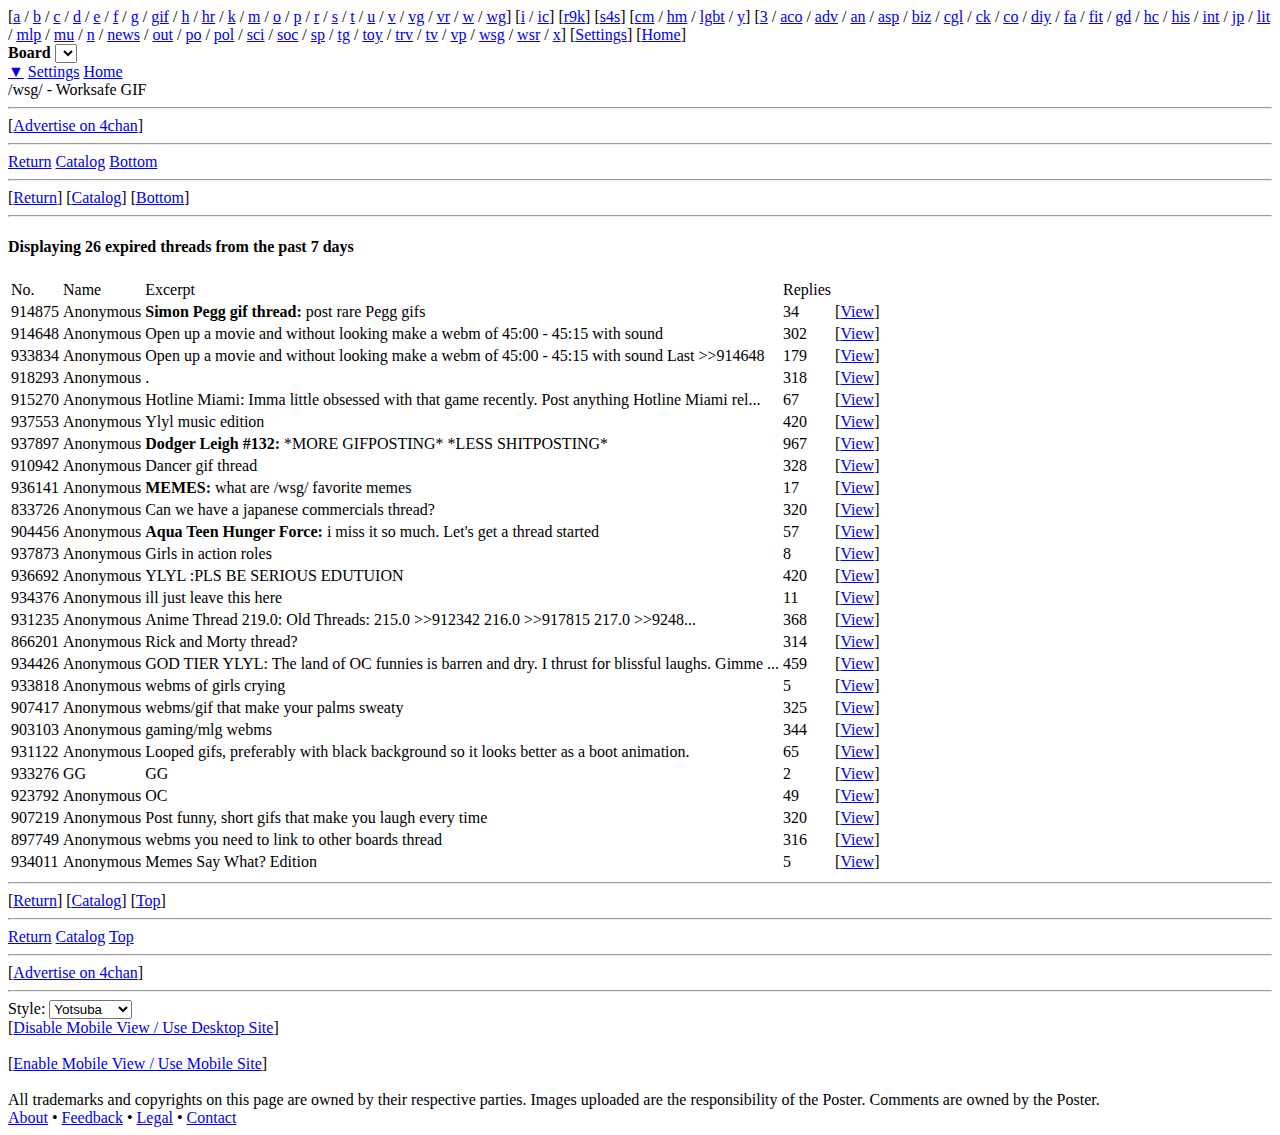
<file: src/test/resources/scraper/module/chan/test1.html>
<!DOCTYPE html>
<html>
<head>
<meta charset="utf-8">
<meta name="robots" content="noarchive">
<meta name="description"
	content="&quot;/wsg/ - Worksafe GIF&quot; is 4chan's imageboard dedicated to sharing worksafe animated GIFs and WEBMs.">
<meta name="keywords"
	content="imageboard,worksafe,animated,gif,gifs,webm,webms">
<meta name="referrer" content="origin">
<meta name="viewport" content="width=device-width,initial-scale=1">
<link rel="shortcut icon" href="//s.4cdn.org/image/favicon-ws.ico">
<link rel="stylesheet" title="switch"
	href="//s.4cdn.org/css/yotsubluenew.644.css">
<link rel="alternate stylesheet" style="text/css"
	href="//s.4cdn.org/css/yotsubanew.644.css" title="Yotsuba New">
<link rel="alternate stylesheet" style="text/css"
	href="//s.4cdn.org/css/yotsubluenew.644.css" title="Yotsuba B New">
<link rel="alternate stylesheet" style="text/css"
	href="//s.4cdn.org/css/futabanew.644.css" title="Futaba New">
<link rel="alternate stylesheet" style="text/css"
	href="//s.4cdn.org/css/burichannew.644.css" title="Burichan New">
<link rel="alternate stylesheet" style="text/css"
	href="//s.4cdn.org/css/photon.644.css" title="Photon">
<link rel="alternate stylesheet" style="text/css"
	href="//s.4cdn.org/css/tomorrow.644.css" title="Tomorrow">
<link rel="stylesheet" href="//s.4cdn.org/css/yotsubluemobile.644.css">
<link rel="canonical" href="http://boards.4chan.org/wsg/archive">
<link rel="alternate" title="RSS feed" href="/wsg/index.rss"
	type="application/rss+xml">
<title>/wsg/ - Worksafe GIF - Archive - 4chan</title>
<script type="text/javascript">
	var style_group = "ws_style", cssVersion = 644, jsVersion = 1017, comlen = 2000, maxFilesize = 4194304, maxLines = 100, file_too_big = "Error: Maximum file size allowed is 4096 KB.", clickable_ids = 1, cooldowns = {
		"thread" : 600,
		"reply" : 30,
		"image" : 60,
		"reply_intra" : 60,
		"image_intra" : 60
	};
	var board_archived = true;
	var check_for_block = 1;
	blockPlea = 'Please <a class="aplnk" href="//www.4chan.org/news?all#109" target="_blank">support 4chan</a> by disabling your ad blocker on *.4chan.org/*, <a class="aplnk" href="https://www.4chan.org/advertise?selfserve" target="_blank">purchasing a self-serve ad</a>, or <a class="aplnk" href="https://www.4chan.org/pass" target="_blank">buying a 4chan Pass</a>.';
</script>
<script type="text/javascript" data-cfasync="false"
	src="//s.4cdn.org/js/core.min.1000.js"></script>
<script type="text/javascript" data-cfasync="false"
	src="//s.4cdn.org/js/extension.min.1033.js"></script>
<script type="text/javascript">
	initAds('ws', 'wsg');
</script>
<noscript>
	<style type="text/css">
#postForm {
	display: table !important;
}

#g-recaptcha {
	display: none;
}
</style>
</noscript>
</head>
<body class="is_arclist board_wsg">
	<span id="id_css"></span>
	<div id="boardNavDesktop" class="desktop">
		<span class="boardList">[<a href="/a/archive"
			title="Anime & Manga">a</a> / <a href="/b/" title="Random">b</a> / <a
			href="/c/archive" title="Anime/Cute">c</a> / <a href="/d/archive"
			title="Hentai/Alternative">d</a> / <a href="/e/archive" title="Ecchi">e</a>
			/ <a href="/f/" title="Flash">f</a> / <a href="/g/archive"
			title="Technology">g</a> / <a href="/gif/archive" title="Adult GIF">gif</a>
			/ <a href="/h/archive" title="Hentai">h</a> / <a href="/hr/archive"
			title="High Resolution">hr</a> / <a href="/k/archive" title="Weapons">k</a>
			/ <a href="/m/archive" title="Mecha">m</a> / <a href="/o/archive"
			title="Auto">o</a> / <a href="/p/archive" title="Photo">p</a> / <a
			href="/r/archive" title="Adult Requests">r</a> / <a href="/s/archive"
			title="Sexy Beautiful Women">s</a> / <a href="/t/archive"
			title="Torrents">t</a> / <a href="/u/archive" title="Yuri">u</a> / <a
			href="/v/archive" title="Video Games">v</a> / <a href="/vg/archive"
			title="Video Game Generals">vg</a> / <a href="/vr/archive"
			title="Retro Games">vr</a> / <a href="/w/archive"
			title="Anime/Wallpapers">w</a> / <a href="/wg/archive"
			title="Wallpapers/General">wg</a>] [<a href="/i/archive"
			title="Oekaki">i</a> / <a href="/ic/archive" title="Artwork/Critique">ic</a>]
			[<a href="/r9k/archive" title="ROBOT9001">r9k</a>] [<a
			href="/s4s/archive" title="Shit 4chan Says">s4s</a>] [<a
			href="/cm/archive" title="Cute/Male">cm</a> / <a href="/hm/archive"
			title="Handsome Men">hm</a> / <a href="/lgbt/archive" title="LGBT">lgbt</a>
			/ <a href="/y/archive" title="Yaoi">y</a>] [<a href="/3/archive"
			title="3DCG">3</a> / <a href="/aco/archive" title="Adult Cartoons">aco</a>
			/ <a href="/adv/archive" title="Advice">adv</a> / <a
			href="/an/archive" title="Animals & Nature">an</a> / <a
			href="/asp/archive" title="Alternative Sports">asp</a> / <a
			href="/biz/archive" title="Business & Finance">biz</a> / <a
			href="/cgl/archive" title="Cosplay & EGL">cgl</a> / <a
			href="/ck/archive" title="Food & Cooking">ck</a> / <a
			href="/co/archive" title="Comics & Cartoons">co</a> / <a
			href="/diy/archive" title="Do It Yourself">diy</a> / <a
			href="/fa/archive" title="Fashion">fa</a> / <a href="/fit/archive"
			title="Fitness">fit</a> / <a href="/gd/archive"
			title="Graphic Design">gd</a> / <a href="/hc/archive"
			title="Hardcore">hc</a> / <a href="/his/archive"
			title="History & Humanities">his</a> / <a href="/int/archive"
			title="International">int</a> / <a href="/jp/archive"
			title="Otaku Culture">jp</a> / <a href="/lit/archive"
			title="Literature">lit</a> / <a href="/mlp/archive" title="Pony">mlp</a>
			/ <a href="/mu/archive" title="Music">mu</a> / <a href="/n/archive"
			title="Transportation">n</a> / <a href="/news/archive"
			title="Current News">news</a> / <a href="/out/archive"
			title="Outdoors">out</a> / <a href="/po/archive"
			title="Papercraft & Origami">po</a> / <a href="/pol/archive"
			title="Politically Incorrect">pol</a> / <a href="/sci/archive"
			title="Science & Math">sci</a> / <a href="/soc/archive"
			title="Cams & Meetups">soc</a> / <a href="/sp/archive" title="Sports">sp</a>
			/ <a href="/tg/archive" title="Traditional Games">tg</a> / <a
			href="/toy/archive" title="Toys">toy</a> / <a href="/trv/archive"
			title="Travel">trv</a> / <a href="/tv/archive"
			title="Television & Film">tv</a> / <a href="/vp/archive"
			title="Pok&eacute;mon">vp</a> / <a href="/wsg/archive"
			title="Worksafe GIF">wsg</a> / <a href="/wsr/archive"
			title="Worksafe Requests">wsr</a> / <a href="/x/archive"
			title="Paranormal">x</a>]
		</span><span id="navtopright">[<a href="javascript:void(0);"
			id="settingsWindowLink">Settings</a>] [<a href="//www.4chan.org/"
			target="_top">Home</a>]
		</span>
	</div>
	<div id="boardNavMobile" class="mobile">
		<div class="boardSelect">
			<strong>Board</strong> <select id="boardSelectMobile"></select>
		</div>
		<div class="pageJump">
			<a href="#bottom">&#9660;</a> <a href="javascript:void(0);"
				id="settingsWindowLinkMobile">Settings</a> <a href="//www.4chan.org"
				target="_top">Home</a>
		</div>
	</div>
	<div class="boardBanner">
		<div id="bannerCnt" class="title desktop" data-src="104.gif"></div>
		<div class="boardTitle">/wsg/ - Worksafe GIF</div>
	</div>
	<hr class="abovePostForm">
	<div class="topad center ad-cnt">
		<div id="azk91603"></div>
	</div>
	<div class="ad-plea ad-plea-top">
		[<a href="https://www.4chan.org/advertise?selfserve" target="_blank"
			title="4chan Self-Serve Ads">Advertise on 4chan</a>]
	</div>
	<hr class="belowLeaderboard">
	<div class="navLinks mobile">
		<span class="mobileib button"><a href="/wsg/" accesskey="a">Return</a></span>
		<span class="mobileib button"><a href="/wsg/catalog">Catalog</a></span>
		<span class="mobileib button"><a href="#bottom">Bottom</a></span>
	</div>
	<hr class="desktop">
	<div class="navLinks desktop">
		[<a href="/wsg/" accesskey="a">Return</a>] [<a href="/wsg/catalog">Catalog</a>]
		[<a href="#bottom">Bottom</a>]
	</div>
	<hr>
	<h4 class="center">Displaying 26 expired threads from the past 7
		days</h4>
	<table id="arc-list" class="flashListing">
		<thead>
			<tr>
				<td class="postblock">No.</td>
				<td class="postblock">Name</td>
				<td class="postblock">Excerpt</td>
				<td class="postblock"><span id="arc-sort"
					title="Sort by # of replies (descending)">Replies</span></td>
				<td class="postblock"></td>
			</tr>
		</thead>
		<tbody>
			<tr>
				<td>914875</td>
				<td class="name-col"><span class="name">Anonymous</span></td>
				<td class="teaser-col"><b>Simon Pegg gif thread:</b> post rare
					Pegg gifs</td>
				<td>34</td>
				<td>[<a class="quotelink" href="/wsg/thread/914875#p914875">View</a>]
				</td>
			</tr>
			<tr>
				<td>914648</td>
				<td class="name-col"><span class="name">Anonymous</span></td>
				<td class="teaser-col">Open up a movie and without looking make
					a webm of 45:00 - 45:15 with sound</td>
				<td>302</td>
				<td>[<a class="quotelink" href="/wsg/thread/914648#p914648">View</a>]
				</td>
			</tr>
			<tr>
				<td>933834</td>
				<td class="name-col"><span class="name">Anonymous</span></td>
				<td class="teaser-col">Open up a movie and without looking make
					a webm of 45:00 - 45:15 with sound Last &gt;&gt;914648</td>
				<td>179</td>
				<td>[<a class="quotelink" href="/wsg/thread/933834#p933834">View</a>]
				</td>
			</tr>
			<tr>
				<td>918293</td>
				<td class="name-col"><span class="name">Anonymous</span></td>
				<td class="teaser-col">.</td>
				<td>318</td>
				<td>[<a class="quotelink" href="/wsg/thread/918293#p918293">View</a>]
				</td>
			</tr>
			<tr>
				<td>915270</td>
				<td class="name-col"><span class="name">Anonymous</span></td>
				<td class="teaser-col">Hotline Miami: Imma little obsessed with
					that game recently. Post anything Hotline Miami rel...</td>
				<td>67</td>
				<td>[<a class="quotelink" href="/wsg/thread/915270#p915270">View</a>]
				</td>
			</tr>
			<tr>
				<td>937553</td>
				<td class="name-col"><span class="name">Anonymous</span></td>
				<td class="teaser-col">Ylyl music edition</td>
				<td>420</td>
				<td>[<a class="quotelink" href="/wsg/thread/937553#p937553">View</a>]
				</td>
			</tr>
			<tr>
				<td>937897</td>
				<td class="name-col"><span class="name">Anonymous</span></td>
				<td class="teaser-col"><b>Dodger Leigh #132:</b> *MORE
					GIFPOSTING* *LESS SHITPOSTING*</td>
				<td>967</td>
				<td>[<a class="quotelink" href="/wsg/thread/937897#p937897">View</a>]
				</td>
			</tr>
			<tr>
				<td>910942</td>
				<td class="name-col"><span class="name">Anonymous</span></td>
				<td class="teaser-col">Dancer gif thread</td>
				<td>328</td>
				<td>[<a class="quotelink" href="/wsg/thread/910942#p910942">View</a>]
				</td>
			</tr>
			<tr>
				<td>936141</td>
				<td class="name-col"><span class="name">Anonymous</span></td>
				<td class="teaser-col"><b>MEMES:</b> what are /wsg/ favorite
					memes</td>
				<td>17</td>
				<td>[<a class="quotelink" href="/wsg/thread/936141#p936141">View</a>]
				</td>
			</tr>
			<tr>
				<td>833726</td>
				<td class="name-col"><span class="name">Anonymous</span></td>
				<td class="teaser-col">Can we have a japanese commercials
					thread?</td>
				<td>320</td>
				<td>[<a class="quotelink" href="/wsg/thread/833726#p833726">View</a>]
				</td>
			</tr>
			<tr>
				<td>904456</td>
				<td class="name-col"><span class="name">Anonymous</span></td>
				<td class="teaser-col"><b>Aqua Teen Hunger Force:</b> i miss it
					so much. Let&#039;s get a thread started</td>
				<td>57</td>
				<td>[<a class="quotelink" href="/wsg/thread/904456#p904456">View</a>]
				</td>
			</tr>
			<tr>
				<td>937873</td>
				<td class="name-col"><span class="name">Anonymous</span></td>
				<td class="teaser-col">Girls in action roles</td>
				<td>8</td>
				<td>[<a class="quotelink" href="/wsg/thread/937873#p937873">View</a>]
				</td>
			</tr>
			<tr>
				<td>936692</td>
				<td class="name-col"><span class="name">Anonymous</span></td>
				<td class="teaser-col">YLYL :PLS BE SERIOUS EDUTUION</td>
				<td>420</td>
				<td>[<a class="quotelink" href="/wsg/thread/936692#p936692">View</a>]
				</td>
			</tr>
			<tr>
				<td>934376</td>
				<td class="name-col"><span class="name">Anonymous</span></td>
				<td class="teaser-col">ill just leave this here</td>
				<td>11</td>
				<td>[<a class="quotelink" href="/wsg/thread/934376#p934376">View</a>]
				</td>
			</tr>
			<tr>
				<td>931235</td>
				<td class="name-col"><span class="name">Anonymous</span></td>
				<td class="teaser-col">Anime Thread 219.0: Old Threads: 215.0
					&gt;&gt;912342 216.0 &gt;&gt;917815 217.0 &gt;&gt;9248...</td>
				<td>368</td>
				<td>[<a class="quotelink" href="/wsg/thread/931235#p931235">View</a>]
				</td>
			</tr>
			<tr>
				<td>866201</td>
				<td class="name-col"><span class="name">Anonymous</span></td>
				<td class="teaser-col">Rick and Morty thread?</td>
				<td>314</td>
				<td>[<a class="quotelink" href="/wsg/thread/866201#p866201">View</a>]
				</td>
			</tr>
			<tr>
				<td>934426</td>
				<td class="name-col"><span class="name">Anonymous</span></td>
				<td class="teaser-col">GOD TIER YLYL: The land of OC funnies is
					barren and dry. I thrust for blissful laughs. Gimme ...</td>
				<td>459</td>
				<td>[<a class="quotelink" href="/wsg/thread/934426#p934426">View</a>]
				</td>
			</tr>
			<tr>
				<td>933818</td>
				<td class="name-col"><span class="name">Anonymous</span></td>
				<td class="teaser-col">webms of girls crying</td>
				<td>5</td>
				<td>[<a class="quotelink" href="/wsg/thread/933818#p933818">View</a>]
				</td>
			</tr>
			<tr>
				<td>907417</td>
				<td class="name-col"><span class="name">Anonymous</span></td>
				<td class="teaser-col">webms/gif that make your palms sweaty</td>
				<td>325</td>
				<td>[<a class="quotelink" href="/wsg/thread/907417#p907417">View</a>]
				</td>
			</tr>
			<tr>
				<td>903103</td>
				<td class="name-col"><span class="name">Anonymous</span></td>
				<td class="teaser-col">gaming/mlg webms</td>
				<td>344</td>
				<td>[<a class="quotelink" href="/wsg/thread/903103#p903103">View</a>]
				</td>
			</tr>
			<tr>
				<td>931122</td>
				<td class="name-col"><span class="name">Anonymous</span></td>
				<td class="teaser-col">Looped gifs, preferably with black
					background so it looks better as a boot animation.</td>
				<td>65</td>
				<td>[<a class="quotelink" href="/wsg/thread/931122#p931122">View</a>]
				</td>
			</tr>
			<tr>
				<td>933276</td>
				<td class="name-col"><span class="name">GG</span></td>
				<td class="teaser-col">GG</td>
				<td>2</td>
				<td>[<a class="quotelink" href="/wsg/thread/933276#p933276">View</a>]
				</td>
			</tr>
			<tr>
				<td>923792</td>
				<td class="name-col"><span class="name">Anonymous</span></td>
				<td class="teaser-col">OC</td>
				<td>49</td>
				<td>[<a class="quotelink" href="/wsg/thread/923792#p923792">View</a>]
				</td>
			</tr>
			<tr>
				<td>907219</td>
				<td class="name-col"><span class="name">Anonymous</span></td>
				<td class="teaser-col">Post funny, short gifs that make you
					laugh every time</td>
				<td>320</td>
				<td>[<a class="quotelink" href="/wsg/thread/907219#p907219">View</a>]
				</td>
			</tr>
			<tr>
				<td>897749</td>
				<td class="name-col"><span class="name">Anonymous</span></td>
				<td class="teaser-col">webms you need to link to other boards
					thread</td>
				<td>316</td>
				<td>[<a class="quotelink" href="/wsg/thread/897749#p897749">View</a>]
				</td>
			</tr>
			<tr>
				<td>934011</td>
				<td class="name-col"><span class="name">Anonymous</span></td>
				<td class="teaser-col">Memes Say What? Edition</td>
				<td>5</td>
				<td>[<a class="quotelink" href="/wsg/thread/934011#p934011">View</a>]
				</td>
			</tr>
		</tbody>
	</table>
	<hr>
	<div class="navLinks navLinksBot desktop">
		[<a href="/wsg/" accesskey="a">Return</a>] [<a href="/wsg/catalog">Catalog</a>]
		[<a href="#top">Top</a>]
	</div>
	<hr class="desktop">
	<div class="navLinks mobile">
		<span class="mobileib button"><a href="/wsg/" accesskey="a">Return</a></span>
		<span class="mobileib button"><a href="/wsg/catalog">Catalog</a></span>
		<span class="mobileib button"><a href="#top">Top</a></span>
	</div>
	<hr class="mobile">
	<div class="bottomad center ad-cnt">
		<div id="azk53379"></div>
	</div>
	<div class="ad-plea ad-plea-bottom">
		[<a href="https://www.4chan.org/advertise?selfserve" target="_blank"
			title="4chan Self-Serve Ads">Advertise on 4chan</a>]
	</div>
	<hr>
	<div class="bottomCtrl desktop">
		<span class="stylechanger">Style: <select id="styleSelector">
				<option value="Yotsuba New">Yotsuba</option>
				<option value="Yotsuba B New">Yotsuba B</option>
				<option value="Futaba New">Futaba</option>
				<option value="Burichan New">Burichan</option>
				<option value="Tomorrow">Tomorrow</option>
				<option value="Photon">Photon</option>
		</select>
		</span>
	</div>
	<div id="absbot" class="absBotText">
		<div class="mobile">
			<span id="disable-mobile">[<a
				href="javascript:disableMobile();">Disable Mobile View / Use
					Desktop Site</a>]<br>
			<br></span><span id="enable-mobile">[<a
				href="javascript:enableMobile();">Enable Mobile View / Use
					Mobile Site</a>]<br>
			<br></span>
		</div>
		<span class="absBotDisclaimer">All trademarks and copyrights on
			this page are owned by their respective parties. Images uploaded are
			the responsibility of the Poster. Comments are owned by the Poster.</span>
		<div id="footer-links">
			<a href="//www.4chan.org/faq#what4chan" target="_blank">About</a>
			&bull; <a href="//www.4chan.org/feedback" target="_blank">Feedback</a>
			&bull; <a href="//www.4chan.org/legal" target="_blank">Legal</a>
			&bull; <a href="//www.4chan.org/contact" target="_blank">Contact</a>
		</div>
	</div>
	<div id="bottom"></div>
</body>
</html>
</file>
